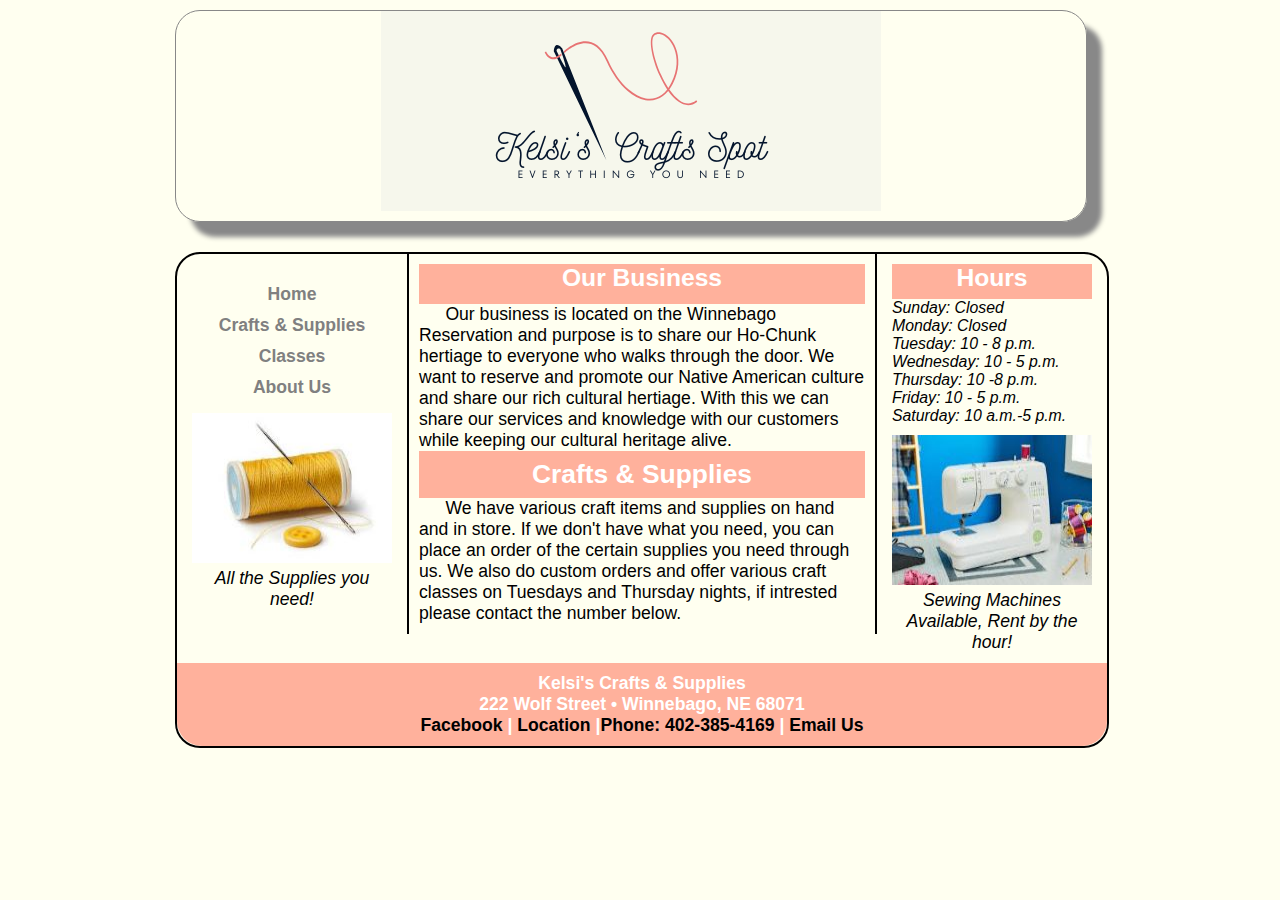
<file: index.html>
<!DOCTYPE html>
<html lang="en">
  <head>
	<!-- 
		Final Project CMIS 410
		Author: Kelsi DeCora
		Date: 12/2/24
		
		These web pages are for educational purposes only, all content should be considered fictional. 
	
	-->

<meta http-equiv = "Content-Type" content = "text/html; charset=utf-8" />
<title>Kelsi's Crafts & Supplies</title>
   <link href="css/styles.css" rel="stylesheet" />
   


</head>

<body>

<div id = "container"> 

<header> 

<a href="index.html"><img src="images/kelsiscraftslogo.png" alt="Kelsi's Crafts & Supplies Logo"/></a>

</header> 

<div id = "wrapper">
		 
<nav> 
	<ul>
	  <li><a href = "index.html">Home</a></li>
	  <li><a href = "Crafts&Supplies.html">Crafts & Supplies</a></li>
	  <li><a href = "Classes.html">Classes</a></li>
	  <li><a href = "aboutus.html">About Us</a></li>
	</ul>
	
<figure>
	<img <img src="images/needleandthread.jpg" alt="needle and thread"
	width="200"
	height="150" 
	/> 

	<figcaption>
	All the Supplies you need! 
	</figcaption>
	</figure>
	
</nav> 



 
	 
<article id = "main"> 

<h1>Our Business</h1>
	<p>Our business is located on the Winnebago Reservation and purpose is to share our Ho-Chunk hertiage to everyone who walks through the door. We want to reserve and promote our Native American culture and share our rich cultural hertiage. With this we can share our services and knowledge with our customers while keeping our cultural heritage alive.</p>

<h2>Crafts & Supplies</h2>
	<p>We have various craft items and supplies on hand and in store. If we don't have what you need, you can place an order of the certain supplies you need through us. We also do custom orders and offer various craft classes on Tuesdays and Thursday nights, if intrested please contact the number below.</p>

</article> <!-- end main -->

<aside> 

<h3>Hours</h3>

	<p>Sunday: Closed</p>
	<p>Monday: Closed</p>
	<p>Tuesday: 10 - 8 p.m.</p>
	<p>Wednesday:  10 - 5 p.m.</p>
	<p>Thursday: 10 -8 p.m.</p>
	<p>Friday: 10 - 5 p.m.</p>
	<p>Saturday: 10 a.m.-5 p.m.</p>
	

<figure>
  <img src = "images/sewing.jpg" alt = "sewing machine" 
		width ="200" 
		height="150"/>

  <figcaption>
 Sewing Machines Available, Rent by the hour!<br />
 
  </figcaption> 
</figure>

</aside>   

<footer> 

	<p>Kelsi's Crafts & Supplies<br />
	222 Wolf Street &bull; Winnebago, NE 68071<br />
	<a href = "https://facebook.com" target="_blank">Facebook</a> | <a href = "https://www.google.com/maps">Location</a> |<a href = "tel:+4023854169">Phone: 402-385-4169</a> | <a href = "mailto:hinukdecora@gmail.com">Email Us</a></p>

</footer>  

</div> <!-- end wrapper --> 
</div> <!-- end container -->

</body>
</html>
</file>
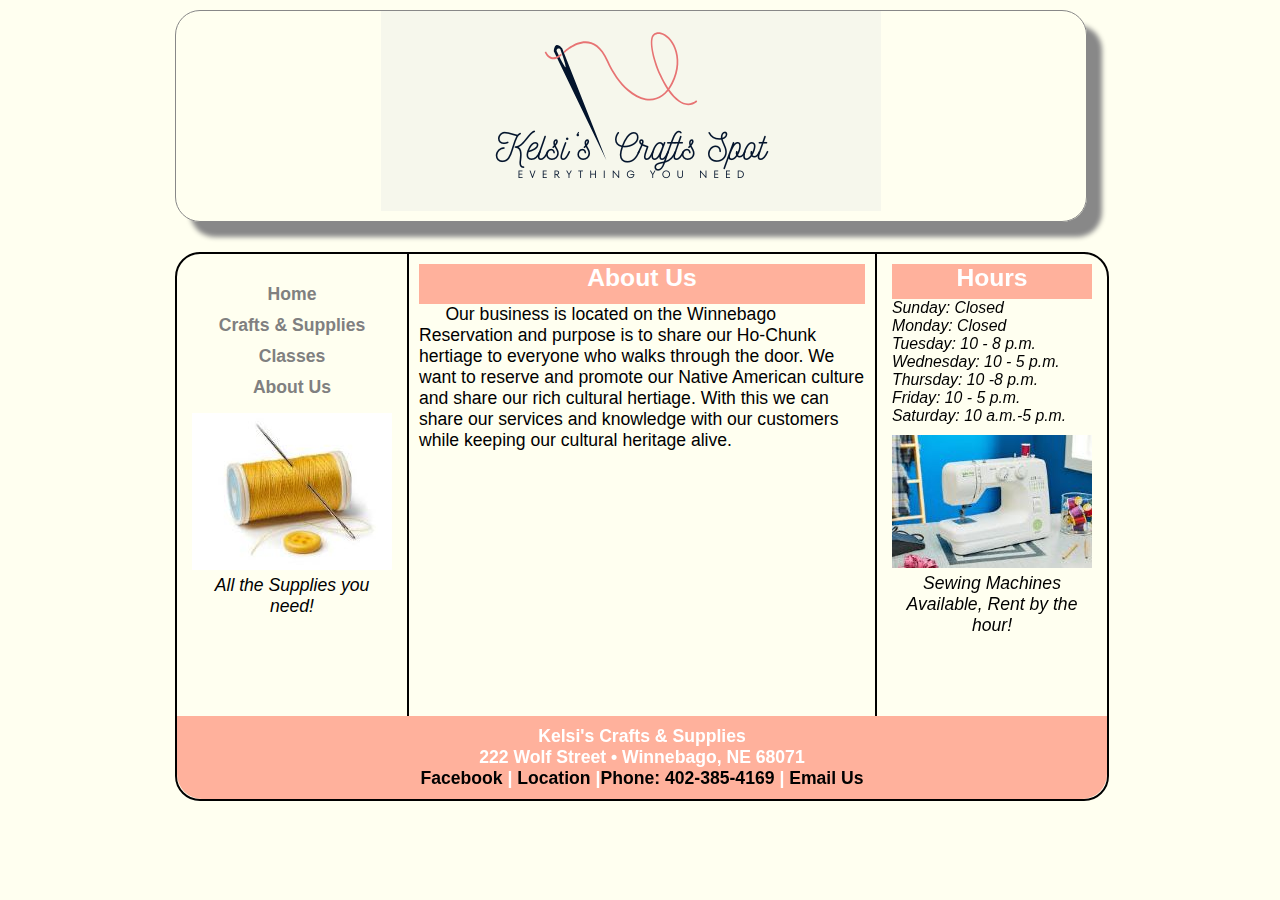
<file: aboutus.html>
<!DOCTYPE html>
<html lang="en">
  <head>
	<!-- 
		Final Project CMIS 410
		Author: Kelsi DeCora
		Date: 12/2/24
		
		These web pages are for educational purposes only, all content should be considered fictional. 
	
	-->

<meta http-equiv = "Content-Type" content = "text/html; charset=utf-8" />
<title>About Kelsi's Craft's Spot</title>
   <link href="css/styles.css" rel="stylesheet" />
  


</head>

<body>

<div id = "container"> 

<header> 

<a href="index.html"><img src="images/kelsiscraftslogo.png" alt="Kelsi's Crafts & Supplies Logo"/></a>

</header> 

<div id = "wrapper">
		 
<nav> 
	<ul>
	  <li><a href = "index.html">Home</a></li>
	  <li><a href = "Crafts&Supplies.html">Crafts & Supplies</a></li>
	  <li><a href = "Classes.html">Classes</a></li>
	  <li><a href = "aboutus.html">About Us</a></li>
	</ul>
	
<figure>
 <img src="images/needleandthread.jpg" alt="needle and thread"
	 
	/> 

	<figcaption>
	All the Supplies you need! 
	</figcaption>
	</figure>
	
</nav> 



 
	 
<article id = "main"> 

<h1>About Us</h1>
	<p>Our business is located on the Winnebago Reservation and purpose is to share our Ho-Chunk hertiage to everyone who walks through the door. We want to reserve and promote our Native American culture and share our rich cultural hertiage. With this we can share our services and knowledge with our customers while keeping our cultural heritage alive. </p>
	
	<iframe width="450" height="250" src="https://www.youtube.com/embed/VtN8-fhbQ3w?si=s3AnWM24uJMf5ByW" title="YouTube video player" frameborder="0" allow="accelerometer; autoplay; clipboard-write; encrypted-media; gyroscope; picture-in-picture; web-share" referrerpolicy="strict-origin-when-cross-origin" allowfullscreen></iframe>


</article> <!-- end main -->

<aside> 

<h3>Hours</h3>

	<p>Sunday: Closed</p>
	<p>Monday: Closed</p>
	<p>Tuesday: 10 - 8 p.m.</p>
	<p>Wednesday:  10 - 5 p.m.</p>
	<p>Thursday: 10 -8 p.m.</p>
	<p>Friday: 10 - 5 p.m.</p>
	<p>Saturday: 10 a.m.-5 p.m.</p>
	

<figure>
  <img src = "images/sewing.jpg" alt = "sewing machine" 
		/>

  <figcaption>
 Sewing Machines Available, Rent by the hour!<br />
 
  </figcaption> 
</figure>

</aside>   

<footer> 

	<p>Kelsi's Crafts & Supplies<br />
	222 Wolf Street &bull; Winnebago, NE 68071<br />
	<a href = "https://facebook.com" target="_blank">Facebook</a> | <a href = "#">Location</a> |<a href = "tel:+4023854169">Phone: 402-385-4169</a> | <a href = "mailto:hinukdecora@gmail.com">Email Us</a></p>

</footer>  

</div> <!-- end wrapper --> 
</div> <!-- end container -->

</body>
</html>
</file>
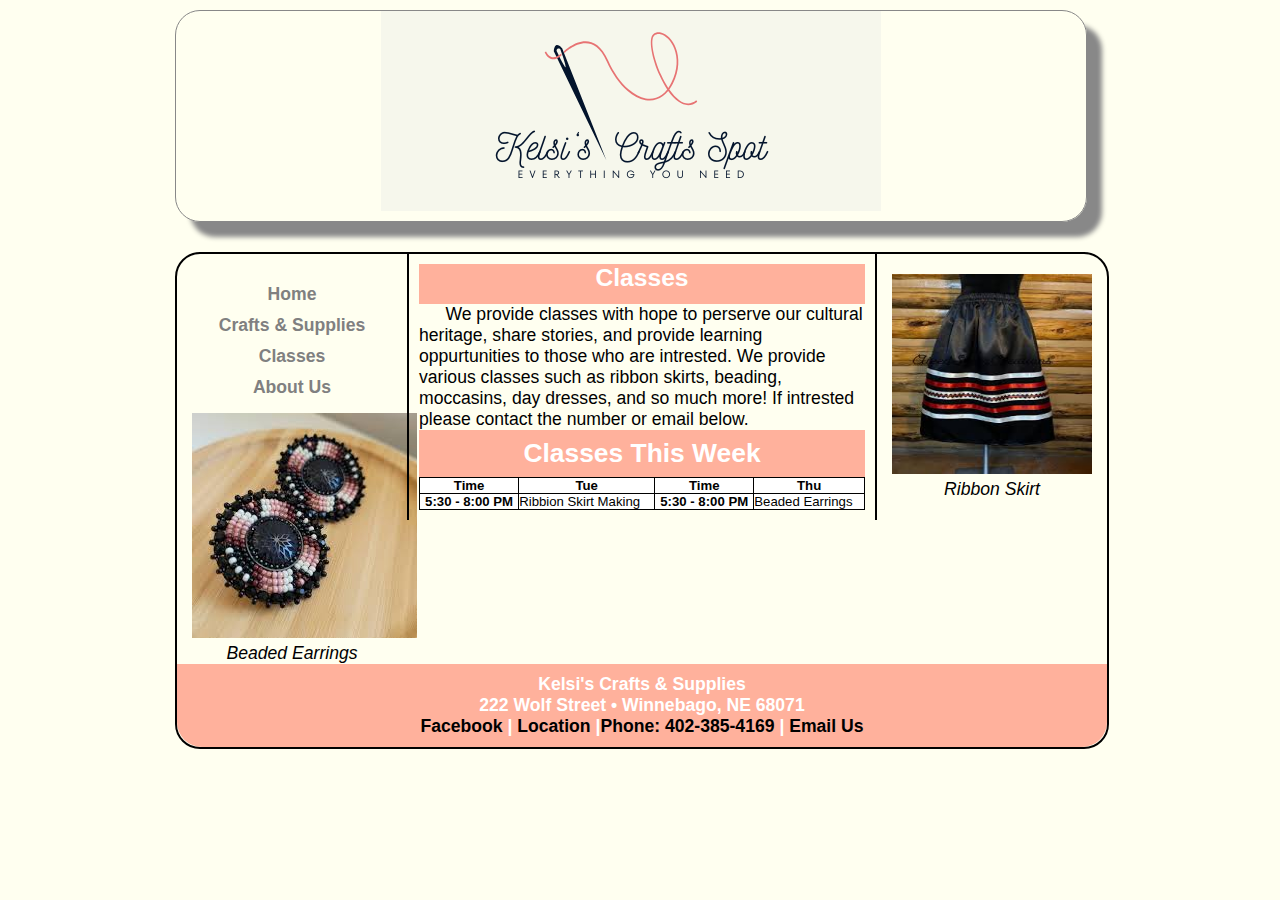
<file: classes.html>
<!DOCTYPE html>
<html lang="en">
  <head>
	<!-- 
		Final Project CMIS 410
		Author: Kelsi DeCora
		Date: 12/2/24
		
		These web pages are for educational purposes only, all content should be considered fictional. 
	
	-->

<meta http-equiv = "Content-Type" content = "text/html; charset=utf-8" />
<title>Classes</title>
   <link href="css/styles.css" rel="stylesheet" />
  


</head>

<body>

<div id = "container"> 

<header> 

<a href="index.html"><img src="images/kelsiscraftslogo.png" alt="Kelsi's Crafts & Supplies Logo"/></a>

</header> 

<div id = "wrapper">
		 
<nav> 
	<ul>
	  <li><a href = "index.html">Home</a></li>
	  <li><a href = "Crafts&Supplies.html">Crafts & Supplies</a></li>
	  <li><a href = "Classes.html">Classes</a></li>
	  <li><a href = "aboutus.html">About Us</a></li>
	</ul>
	
<figure>
 <img src="images/earrings.jpg" alt="Beaded Earrings"
	/> 

	<figcaption>
	Beaded Earrings 
	</figcaption>
	</figure>
	
</nav> 



 
	 
<article id = "main"> 

<h1>Classes</h1>
	<p>We provide classes with hope to perserve our cultural heritage, share stories, and provide learning oppurtunities to those who are intrested. We provide various classes such as ribbon skirts, beading, moccasins, day dresses, and so much more! If intrested please contact the number or email below. </p>

<h2>Classes This Week</h2>
	<p></p>

<table class="schedule">
	      <tr> 
				<th>Time</th>
				<th>Tue</th>
				<th>Time</th>
				<th>Thu</th>
	
		  <tr>
				<th>5:30 - 8:00 PM</th>
				<td rowspan="2">Ribbion Skirt Making</td>
				<th>5:30 - 8:00 PM</th>
				<td rowspan="2">Beaded Earrings</td>
		  </tr>
		  

	   </table>
      </section>

</article> <!-- end main -->

<aside> 

	

<figure>
  <img src = "images/ribbon Skirt.jpg" alt = "Ribbon Skirt" 
		width ="200" 
		height="200"/>

  <figcaption>
	Ribbon Skirt<br />
 
  </figcaption> 
</figure>

</aside>   

<footer> 

	<p>Kelsi's Crafts & Supplies<br />
	222 Wolf Street &bull; Winnebago, NE 68071<br />
	<a href = "https://facebook.com" target="_blank">Facebook</a> | <a href = "#">Location</a> |<a href = "tel:+4023854169">Phone: 402-385-4169</a> | <a href = "mailto:hinukdecora@gmail.com">Email Us</a></p>

</footer>  

</div> <!-- end wrapper --> 
</div> <!-- end container -->

</body>
</html>
</file>
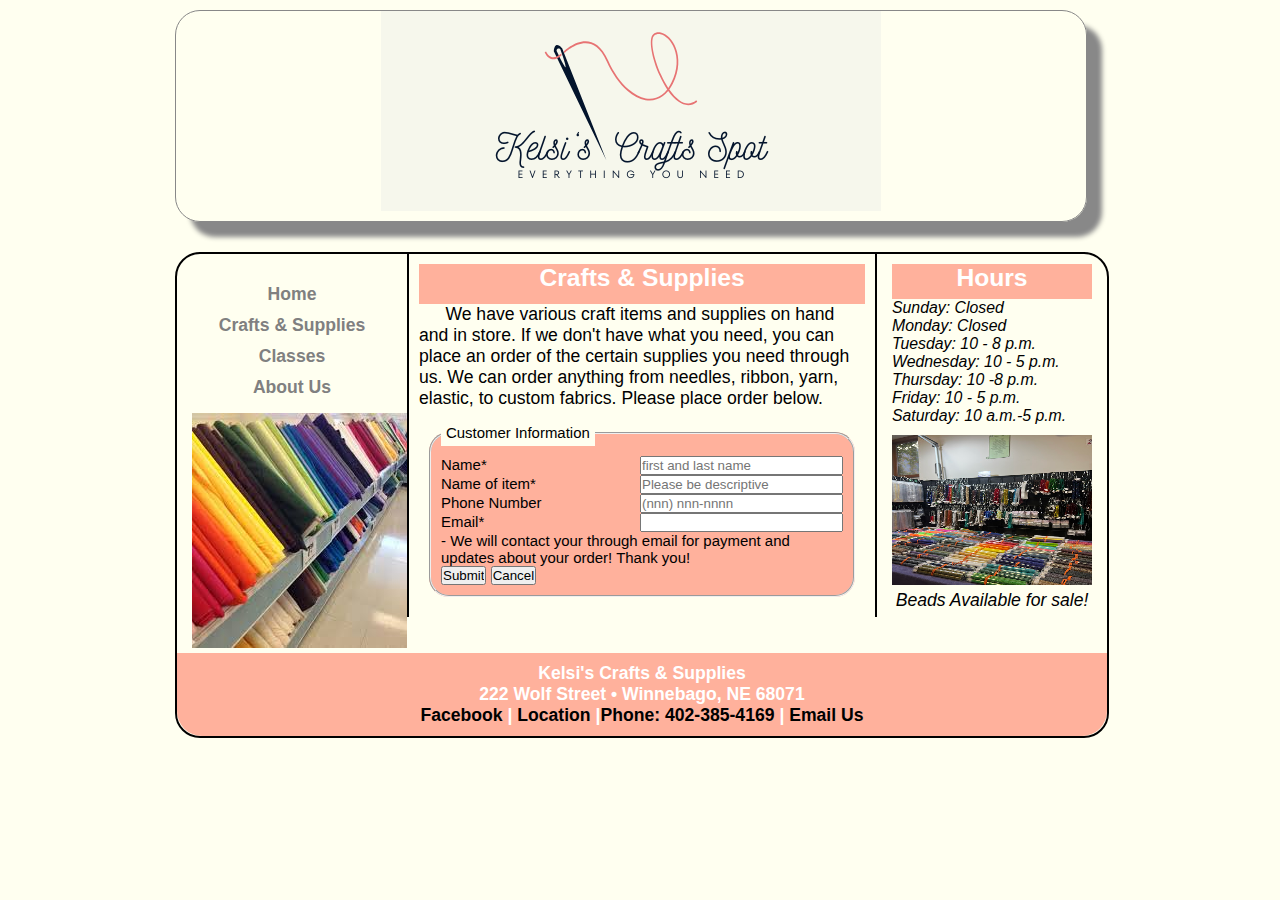
<file: Crafts&Supplies.html>
<!DOCTYPE html>
<html lang="en">
  <head>
	<!-- 
		Final Project CMIS 410
		Author: Kelsi DeCora
		Date: 12/2/24
		
		These web pages are for educational purposes only, all content should be considered fictional. 
	
	-->

<meta http-equiv = "Content-Type" content = "text/html; charset=utf-8" />
<title>Crafts & Supplies</title>
   <link href="css/styles2.css" rel="stylesheet" />
  
    

</head>

<body>

<div id = "container"> 

<header> 

<a href="index.html"><img src="images/kelsiscraftslogo.png" alt="Kelsi's Crafts logo"/></a>

</header> 

<div id = "wrapper">
		 
<nav> 
	<ul>
	  <li><a href = "index.html">Home</a></li>
	  <li><a href = "crafts&supplies.html">Crafts & Supplies</a></li>
	  <li><a href = "Classes.html">Classes</a></li>
	  <li><a href = "aboutus.html">About Us</a></li>
	</ul>
	

	
<figure>
 <img src="images/fabric.jpg" alt="fabric"

	/> 

	<figcaption>
	
	</figcaption>
	</figure>
	

</nav> 


 
	 
<article id = "main"> 

<h1>Crafts & Supplies</h1>
	<p>We have various craft items and supplies on hand and in store. If we don't have what you need, you can place an order of the certain supplies you need through us. We can order anything from needles, ribbon, yarn, elastic, to custom fabrics. Please place order below.</p>
	


<form  id="survey" action="http://example.com/redball/survey" method="post"> 
		<fieldset id="custInfo">
			<legend>Customer Information</legend>
			
			<div class="formRow">
				<label for="name">Name*</label>
				<input name="custName" id="name" type="text" placeholder="first and last name" /> 
			</div>
			<div class="formRow">
				<label for="nameofitem">Name of item*</label>
				<input name="custName" id="name" type="text" placeholder="Please be descriptive" /> 
			</div>
			
			<div class="formRow">
				<label for="phone">Phone Number</label> 
				<input name="custPhone" id="phone" type="tel" placeholder="(nnn) nnn-nnnn"/>
			</div>
				
			<div class="formRow">
				<label for="mail">Email*</label>				
				<input name="custEmail" id="mail" type="email" />
			</div>
			
			<label for="mailCB"> - We will contact your through email for payment and updates about your order! Thank you!</label>
			
			<div id="buttons"> 
				<input type="submit" value="Submit" /> 
				<input type="reset" value="Cancel" />
			</div>
			
		
			
		</fieldset>


</article> <!-- end main -->

<aside> 

<h3>Hours</h3>

	<p>Sunday: Closed</p>
	<p>Monday: Closed</p>
	<p>Tuesday: 10 - 8 p.m.</p>
	<p>Wednesday:  10 - 5 p.m.</p>
	<p>Thursday: 10 -8 p.m.</p>
	<p>Friday: 10 - 5 p.m.</p>
	<p>Saturday: 10 a.m.-5 p.m.</p>
	

<figure>
  <img src = "images/beads.jpg" alt = "beads" 
		width ="200" 
		height="150"/>

  <figcaption>
 Beads Available for sale!<br />
 
  </figcaption> 
</figure>

</aside>   

<footer> 

	<p>Kelsi's Crafts & Supplies<br />
	222 Wolf Street &bull; Winnebago, NE 68071<br />
	<a href = "https://facebook.com" target="_blank">Facebook</a> | <a href = "#">Location</a> |<a href = "tel:+4023854169">Phone: 402-385-4169</a> | <a href = "mailto:hinukdecora@gmail.com">Email Us</a></p>

</footer>  

</div> <!-- end wrapper --> 
</div> <!-- end container -->

</body>
</html>
</file>
<file: css/styles.css>
@charset "utf-8";
/*
   sample start file for final project - educational use only
   
   Author:   Kelsi DeCora
   Date:     12/2/24
   
  

*/

* {
    margin: 0; 
    padding: 0;
}

body {
    font-size: 1.1em;
    font-family: Arial, Helvetica, sans-serif;
	background-color: ivory;
}

#container {
    width: 930px;
    border-width: 1px;
    margin: 0 auto;
    background-color: ivory;
}


header {
    width: 910px;	/* reduced by 20px to accommodate shadow */
	height: 210px;
    margin-bottom: 30px;
    margin-top: 10px;
    text-align: center;
    border: 1px solid #888888;
    box-shadow: 15px 15px 5px 0 #888888;
    border-radius: 25px;  	
}

nav {
    width: 200px;
    margin: 0 5px 0 5px; 
    padding: 25px 10px 0 10px;
    float: left;
    text-align: center;
}

nav ul {
    font-weight: bold;
    list-style: none;
}

nav ul li a {
    padding: 5px;
    color: gray;
    text-decoration: none;
    display:block;
}

nav ul li a:hover {
    background: gray;
    border-radius: 10px;
    color: white;
}

#main {
    width: 446px;
    padding: 10px;
    float: left;
    color: black;
    border-left: 2px solid;
    border-right: 2px solid;    
   
}

#main p {
    text-indent: 1.5em;
}

figure{
    padding-top: 10px;
    text-align: center;
}

figcaption {
    font-style: italic;
}

aside {
    width: 200px;
    margin: 0 5px 0 5px;
    padding: 10px;
    float: right;
}

aside p {
    font-style: italic;
    font-size: 0.9em;
}

h1 {
    font-size: 1.4em;
    text-align: center;
    padding-bottom: 0.5em;
	color: White;
	background-color: rgba(255,99,71,0.5);
}

h2 {
    text-align: center;
    padding-bottom: 0.3em;
    padding-top: 0.3em;
	color: White;
	background-color: rgba(255,99,71,0.5);
}

h3 {
	 font-size: 1.4em;
    text-align: center;
    padding-bottom: 0.3em;
	color: White;
	background-color: rgba(255,99,71,0.5);
}

/* Table Styles */
table.schedule {
	background: white;
	border: 10px rgba(255,99,71,0.5); 
	border-collapse: collapse; 
	font-size: 0.75em;
	width: 100%; 
}
/* Table Cell Styles */

table.schedule th, table.schedule td {
	border: 1px solid black; 
}

footer {
    width: 910px;
    margin: 0;
    padding: 10px;
    background-color: rgba(255,99,71,0.5);
    clear: both;
    color: White;
    font-weight: bold;
    text-align: center;
	border-bottom-left-radius: 25px;
	border-bottom-right-radius: 25px;
}

#wrapper {
    width: 930px;
    margin-bottom: 10px;
    border: 2px solid;
    border-radius: 25px;
}/* navigation for footer */
footer a:link {
    color: black;
    text-decoration: none;
}

footer a:visited {
    color: navy;
    background-color: grey;
    text-decoration: none;
}

footer a:hover {
    text-decoration: underline;
}
</file>
<file: css/styles2.css>
@charset "utf-8";
/*
   sample start file for final project - educational use only
   
   Author:   Kelsi DeCora
   Date:     12/2/24
   
  

*/

* {
    margin: 0; 
    padding: 0;
}

body {
    font-size: 1.1em;
    font-family: Arial, Helvetica, sans-serif;
	background-color: ivory;
}

#container {
    width: 930px;
    border-width: 1px;
    margin: 0 auto;
    background-color: ivory;
}


header {
    width: 910px;	/* reduced by 20px to accommodate shadow */
	height: 210px;
    margin-bottom: 30px;
    margin-top: 10px;
    text-align: center;
    border: 1px solid #888888;
    box-shadow: 15px 15px 5px 0 #888888;
    border-radius: 25px;  	
}

nav {
    width: 200px;
    margin: 0 5px 0 5px; 
    padding: 25px 10px 0 10px;
    float: left;
    text-align: center;
}

nav ul {
    font-weight: bold;
    list-style: none;
}

nav ul li a {
    padding: 5px;
    color: gray;
    text-decoration: none;
    display:block;
}

nav ul li a:hover {
    background: gray;
    border-radius: 10px;
    color: white;
}

#main {
    width: 446px;
    padding: 10px;
    float: left;
    color: black;
    border-left: 2px solid;
    border-right: 2px solid;    
   
}

#main p {
    text-indent: 1.5em;
}

figure{
    padding-top: 10px;
    text-align: center;
}

figcaption {
    font-style: italic;
}

aside {
    width: 200px;
    margin: 0 5px 0 5px;
    padding: 10px;
    float: right;
}

aside p {
    font-style: italic;
    font-size: 0.9em;
}

h1 {
    font-size: 1.4em;
    text-align: center;
    padding-bottom: 0.5em;
	color: White;
	background-color: rgba(255,99,71,0.5);
}

h2 {
    text-align: center;
    padding-bottom: 0.2em;
    padding-top: 0.2em;
	color: White;
	background-color: rgba(255,99,71,0.5);
}
h3 {
	 font-size: 1.4em;
    text-align: center;
    padding-bottom: 0.3em;
	color: White;
	background-color: rgba(255,99,71,0.5);
}
/* Form Layout Styles */

div.formRow {
	display: flex;
	flex-flow: row wrap;
	margin: 7 px 0px;
}

div.formRow > * {
	flex: 1 1 50px;
}

form#survey {
	display: flex;
	flex-flow: row wrap; 
}

form#survey > fieldset {
	background-color: rgba(255,99,71,0.5);
	border-radius: 20px;
	flex: 1 1 300px; 
	font-size: 0.85em;
	padding: 10px; 
	margin: 10px; 
}

/* Legend Styles */

legend {
	background-color: ivory;
	color: Black;
	padding: 5px; 
}

footer {
    width: 910px;
    margin: 0;
    padding: 10px;
    background-color: rgba(255,99,71,0.5);
    clear: both;
    color: White;
    font-weight: bold;
    text-align: center;
	border-bottom-left-radius: 25px;
	border-bottom-right-radius: 25px;
}

#wrapper {
    width: 930px;
    margin-bottom: 10px;
    border: 2px solid;
    border-radius: 25px;
}/* navigation for footer */
footer a:link {
    color: black;
    text-decoration: none;
}

footer a:visited {
    color: navy;
    background-color: grey;
    text-decoration: none;
}

footer a:hover {
    text-decoration: underline;
}
</file>
